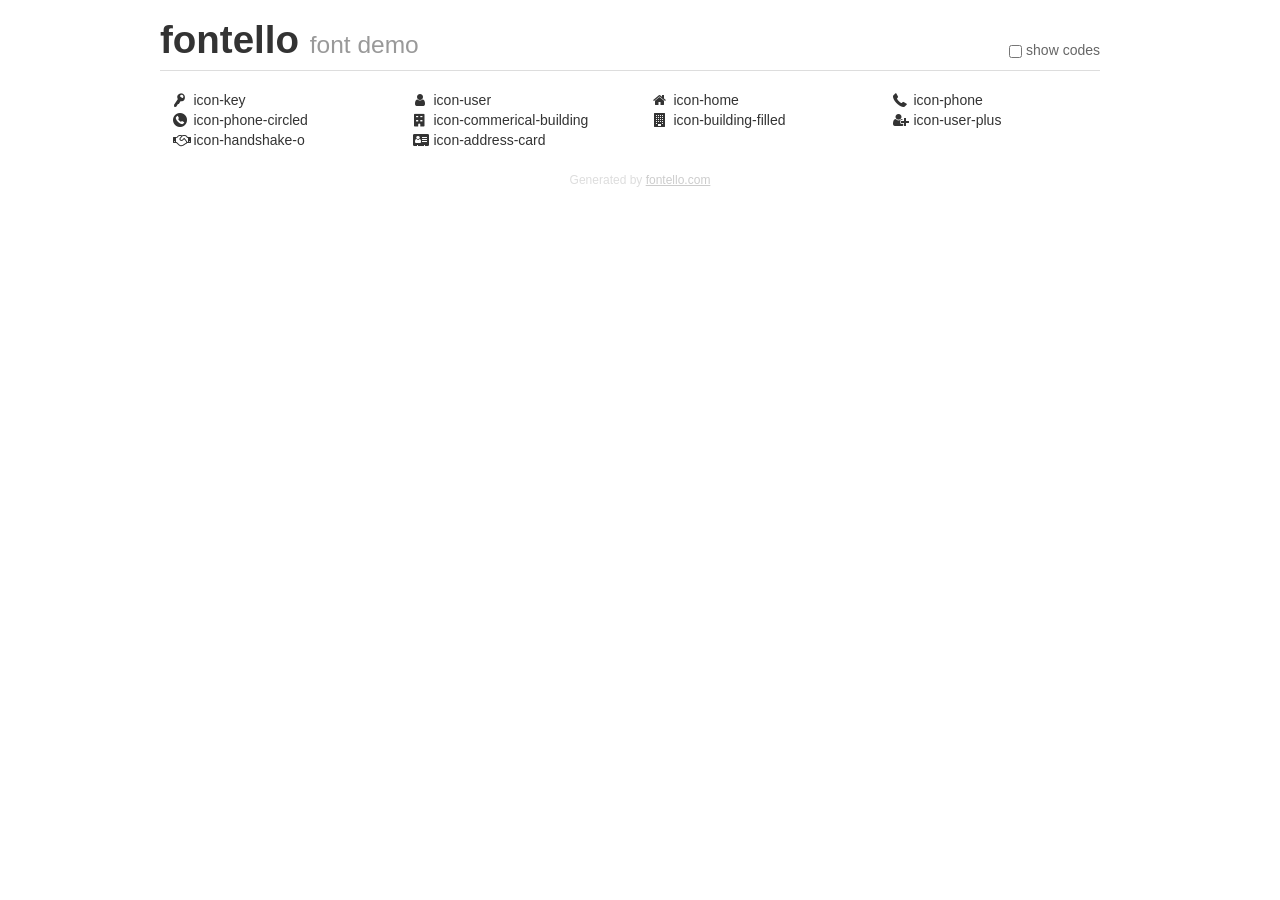
<file: src/main/resources/static/fontello-2d947b19/demo.html>
<!DOCTYPE html>
<html>
  <head>
    <!--[if lt IE 9
      ]><script
        language="javascript"
        type="text/javascript"
        src="//html5shim.googlecode.com/svn/trunk/html5.js"
      ></script
    ><![endif]-->
    <meta charset="UTF-8" />
    <style>
      html {
        font-size: 100%;
        -webkit-text-size-adjust: 100%;
        -ms-text-size-adjust: 100%;
      }
      a:focus {
        outline: thin dotted #333;
        outline: 5px auto -webkit-focus-ring-color;
        outline-offset: -2px;
      }
      a:hover,
      a:active {
        outline: 0;
      }
      input {
        margin: 0;
        font-size: 100%;
        vertical-align: middle;
        *overflow: visible;
        line-height: normal;
      }
      input::-moz-focus-inner {
        padding: 0;
        border: 0;
      }
      body {
        margin: 0;
        font-family: "Helvetica Neue", Helvetica, Arial, sans-serif;
        font-size: 14px;
        line-height: 20px;
        color: #333;
        background-color: #fff;
      }
      a {
        color: #08c;
        text-decoration: none;
      }
      a:hover {
        color: #005580;
        text-decoration: underline;
      }
      .row {
        margin-left: -20px;
        *zoom: 1;
      }
      .row:before,
      .row:after {
        display: table;
        content: "";
        line-height: 0;
      }
      .row:after {
        clear: both;
      }
      .span3 {
        float: left;
        min-height: 1px;
        margin-left: 20px;
        width: 220px;
      }
      .container {
        width: 940px;
        margin-right: auto;
        margin-left: auto;
        *zoom: 1;
      }
      .container:before,
      .container:after {
        display: table;
        content: "";
        line-height: 0;
      }
      .container:after {
        clear: both;
      }
      small {
        font-size: 85%;
      }
      h1 {
        margin: 10px 0;
        font-family: inherit;
        font-weight: bold;
        line-height: 20px;
        color: inherit;
        text-rendering: optimizelegibility;
        line-height: 40px;
        font-size: 38.5px;
      }
      h1 small {
        font-weight: normal;
        line-height: 1;
        color: #999;
        font-size: 24.5px;
      }

      body {
        margin-top: 90px;
      }
      .header {
        position: fixed;
        top: 0;
        left: 50%;
        margin-left: -480px;
        background-color: #fff;
        border-bottom: 1px solid #ddd;
        padding-top: 10px;
        z-index: 10;
      }
      .footer {
        color: #ddd;
        font-size: 12px;
        text-align: center;
        margin-top: 20px;
      }
      .footer a {
        color: #ccc;
        text-decoration: underline;
      }
      .the-icons {
        font-size: 14px;
        line-height: 24px;
      }
      .switch {
        position: absolute;
        right: 0;
        bottom: 10px;
        color: #666;
      }
      .switch input {
        margin-right: 0.3em;
      }
      .codesOn .i-name {
        display: none;
      }
      .codesOn .i-code {
        display: inline;
      }
      .i-code {
        display: none;
      }
      @font-face {
        font-family: "fontello";
        src: url("./font/fontello.eot?67648469");
        src: url("./font/fontello.eot?67648469#iefix")
            format("embedded-opentype"),
          url("./font/fontello.woff?67648469") format("woff"),
          url("./font/fontello.ttf?67648469") format("truetype"),
          url("./font/fontello.svg?67648469#fontello") format("svg");
        font-weight: normal;
        font-style: normal;
      }
      .demo-icon {
        font-family: "fontello";
        font-style: normal;
        font-weight: normal;
        speak: never;

        display: inline-block;
        text-decoration: inherit;
        width: 1em;
        margin-right: 0.2em;
        text-align: center;
        /* opacity: .8; */

        /* For safety - reset parent styles, that can break glyph codes*/
        font-variant: normal;
        text-transform: none;

        /* fix buttons height, for twitter bootstrap */
        line-height: 1em;

        /* Animation center compensation - margins should be symmetric */
        /* remove if not needed */
        margin-left: 0.2em;

        /* You can be more comfortable with increased icons size */
        /* font-size: 120%; */

        /* Font smoothing. That was taken from TWBS */
        -webkit-font-smoothing: antialiased;
        -moz-osx-font-smoothing: grayscale;

        /* Uncomment for 3D effect */
        /* text-shadow: 1px 1px 1px rgba(127, 127, 127, 0.3); */
      }
    </style>
    <link rel="stylesheet" href="css/animation.css" />
    <!--[if IE 7
      ]><link rel="stylesheet" href="css/" + font.fontname + "-ie7.css"><!
    [endif]-->
    <script>
      function toggleCodes(on) {
        var obj = document.getElementById("icons");

        if (on) {
          obj.className += " codesOn";
        } else {
          obj.className = obj.className.replace(" codesOn", "");
        }
      }
    </script>
  </head>
  <body>
    <div class="container header">
      <h1>fontello <small>font demo</small></h1>
      <label class="switch">
        <input type="checkbox" onclick="toggleCodes(this.checked)" />show codes
      </label>
    </div>
    <div class="container" id="icons">
      <div class="row">
        <div class="span3" title="Code: 0xe800">
          <i class="demo-icon icon-key">&#xe800;</i>
          <span class="i-name">icon-key</span><span class="i-code">0xe800</span>
        </div>
        <div class="span3" title="Code: 0xe801">
          <i class="demo-icon icon-user">&#xe801;</i>
          <span class="i-name">icon-user</span
          ><span class="i-code">0xe801</span>
        </div>
        <div class="span3" title="Code: 0xe802">
          <i class="demo-icon icon-home">&#xe802;</i>
          <span class="i-name">icon-home</span
          ><span class="i-code">0xe802</span>
        </div>
        <div class="span3" title="Code: 0xe803">
          <i class="demo-icon icon-phone">&#xe803;</i>
          <span class="i-name">icon-phone</span
          ><span class="i-code">0xe803</span>
        </div>
      </div>
      <div class="row">
        <div class="span3" title="Code: 0xe804">
          <i class="demo-icon icon-phone-circled">&#xe804;</i>
          <span class="i-name">icon-phone-circled</span
          ><span class="i-code">0xe804</span>
        </div>
        <div class="span3" title="Code: 0xe811">
          <i class="demo-icon icon-commerical-building">&#xe811;</i>
          <span class="i-name">icon-commerical-building</span
          ><span class="i-code">0xe811</span>
        </div>
        <div class="span3" title="Code: 0xf1ad">
          <i class="demo-icon icon-building-filled">&#xf1ad;</i>
          <span class="i-name">icon-building-filled</span
          ><span class="i-code">0xf1ad</span>
        </div>
        <div class="span3" title="Code: 0xf234">
          <i class="demo-icon icon-user-plus">&#xf234;</i>
          <span class="i-name">icon-user-plus</span
          ><span class="i-code">0xf234</span>
        </div>
      </div>
      <div class="row">
        <div class="span3" title="Code: 0xf2b5">
          <i class="demo-icon icon-handshake-o">&#xf2b5;</i>
          <span class="i-name">icon-handshake-o</span
          ><span class="i-code">0xf2b5</span>
        </div>
        <div class="span3" title="Code: 0xf2bb">
          <i class="demo-icon icon-address-card">&#xf2bb;</i>
          <span class="i-name">icon-address-card</span
          ><span class="i-code">0xf2bb</span>
        </div>
      </div>
    </div>
    <div class="container footer">
      Generated by <a href="https://fontello.com">fontello.com</a>
    </div>
  </body>
</html>
</file>
<file: src/main/resources/static/fontello-2d947b19/css/animation.css>
/*
   Animation example, for spinners
*/
.animate-spin {
  -moz-animation: spin 2s infinite linear;
  -o-animation: spin 2s infinite linear;
  -webkit-animation: spin 2s infinite linear;
  animation: spin 2s infinite linear;
  display: inline-block;
}
@-moz-keyframes spin {
  0% {
    -moz-transform: rotate(0deg);
    -o-transform: rotate(0deg);
    -webkit-transform: rotate(0deg);
    transform: rotate(0deg);
  }

  100% {
    -moz-transform: rotate(359deg);
    -o-transform: rotate(359deg);
    -webkit-transform: rotate(359deg);
    transform: rotate(359deg);
  }
}
@-webkit-keyframes spin {
  0% {
    -moz-transform: rotate(0deg);
    -o-transform: rotate(0deg);
    -webkit-transform: rotate(0deg);
    transform: rotate(0deg);
  }

  100% {
    -moz-transform: rotate(359deg);
    -o-transform: rotate(359deg);
    -webkit-transform: rotate(359deg);
    transform: rotate(359deg);
  }
}
@-o-keyframes spin {
  0% {
    -moz-transform: rotate(0deg);
    -o-transform: rotate(0deg);
    -webkit-transform: rotate(0deg);
    transform: rotate(0deg);
  }

  100% {
    -moz-transform: rotate(359deg);
    -o-transform: rotate(359deg);
    -webkit-transform: rotate(359deg);
    transform: rotate(359deg);
  }
}
@-ms-keyframes spin {
  0% {
    -moz-transform: rotate(0deg);
    -o-transform: rotate(0deg);
    -webkit-transform: rotate(0deg);
    transform: rotate(0deg);
  }

  100% {
    -moz-transform: rotate(359deg);
    -o-transform: rotate(359deg);
    -webkit-transform: rotate(359deg);
    transform: rotate(359deg);
  }
}
@keyframes spin {
  0% {
    -moz-transform: rotate(0deg);
    -o-transform: rotate(0deg);
    -webkit-transform: rotate(0deg);
    transform: rotate(0deg);
  }

  100% {
    -moz-transform: rotate(359deg);
    -o-transform: rotate(359deg);
    -webkit-transform: rotate(359deg);
    transform: rotate(359deg);
  }
}
</file>
